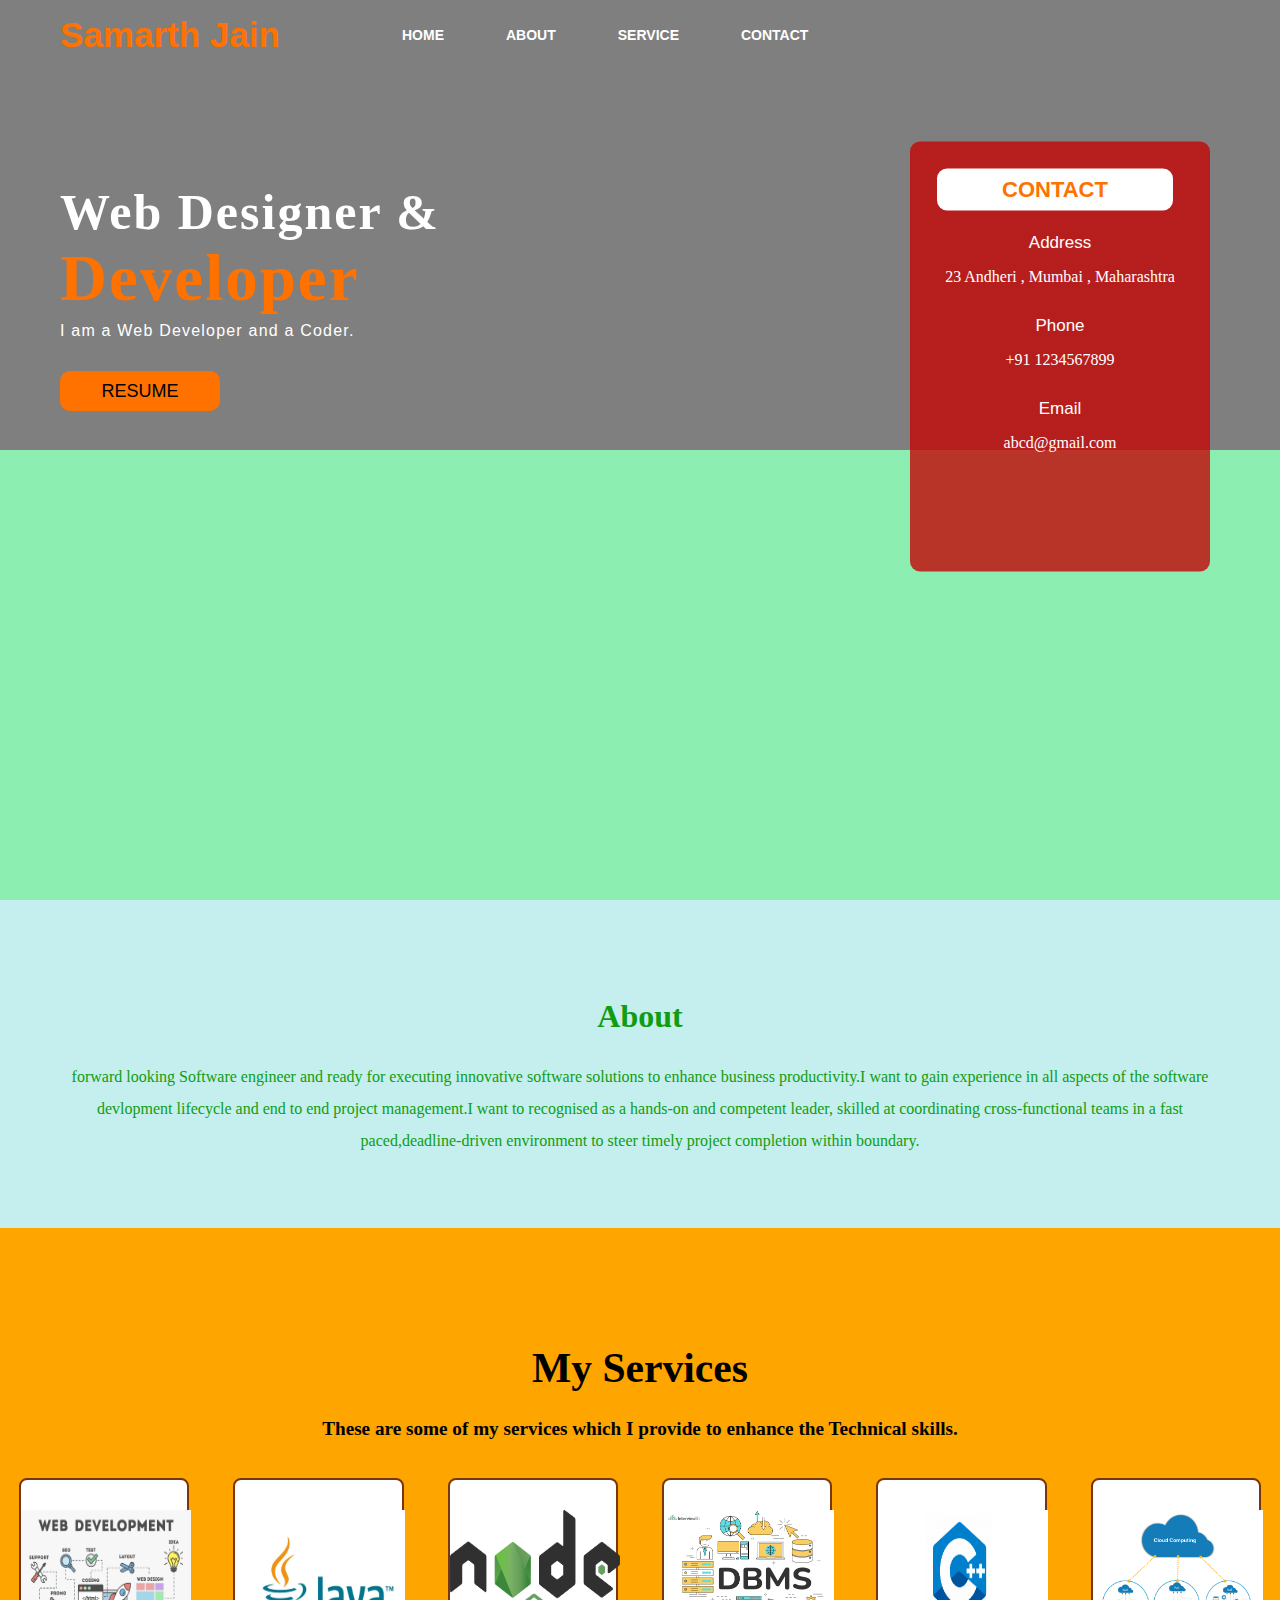
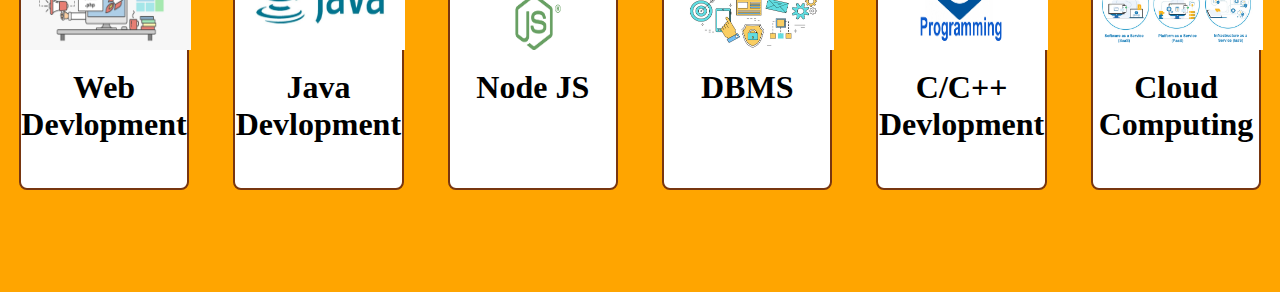
<file: Task 2/index.html>
<!DOCTYPE html>
<html lang="en">

<head>
    <title>Portfolio</title>
    <link rel="stylesheet" href="style.css">
</head>

<body>

    <div class="main" id="sectt2">
        <div class="navbar">
            <div class="icon">
                <h2 class="log">Samarth Jain</h2>
            </div>

            <div class="men">
                <ul>
                    <li><a href="#sectt2">HOME</a></li>
                    <li><a href="#sectt1">ABOUT</a></li>
                    <li><a href="#sectt3">SERVICE</a></li>
                    <li><a href="#sectt1">CONTACT</a></li>
                </ul>
            </div>

        </div>
        <div class="content">
            <h1>Web Designer & <br><span>Developer</span></h1>
            <p class="par">I am a Web Developer and a Coder.
            </p>

            <button class="cn"><a href="#">RESUME</a></button>

            <div class="form">
                <h2>CONTACT</h2>
                <p class="link">Address </p>
                <p class="liw">23 Andheri , Mumbai , Maharashtra</p>
                <p class="link"> Phone </p>
                <p class="liw">+91 1234567899</p>
                <p class="link">Email </p>
                <p class="liw">abcd@gmail.com</p>
            </div>
        </div>

    </div>
    </div>
    </div>
    <section class="sect bb" id="sectt1">
        <div class="flex">
            <div class="left flex flex-col justify-center padd bxx">
                <h1 class="margin1 textcenter">About</h1>
                <p class=" textcenter">forward looking Software engineer and ready for executing innovative software
                    solutions to enhance business productivity.I want to gain experience in all aspects of the software
                    devlopment lifecycle and end to end project management.I want to recognised
                    as a hands-on and competent leader, skilled at coordinating cross-functional teams in a fast
                    paced,deadline-driven environment to steer timely project completion within boundary.
                </p>
            </div>
        </div>
    </section>
    <section class="se bg2 " id="sectt3">
        <h1 class="textcenter margin2"> My Services</h1>
        <p class="margin2 highlighted">These are some of my services which I provide to enhance the Technical skills.

        </p>
        <div class="boxes flex justify-center">
            <div class="box">
                <img class="mimg" src="web.png">
                <h2>Web Devlopment</h2>
            </div>
            <div class="box">
                <img class="mimg" src="java.jpg">
                <h2>Java Devlopment</h2>
            </div>
            <div class="box">
                <img class="mimg" src="nodejs.png">
                <h2>Node JS</h2>
            </div>
            <div class="box">
                <img class="mimg" src="dbms.jpg">
                <h2>DBMS</h2>
            </div>
            <div class="box">
                <img class="mimg" src="cpp.png">
                <h2>C/C++ Devlopment</h2>
            </div>
            <div class="box">
                <img class="mimg" src="computing.png">
                <h2>Cloud Computing</h2>
            </div>
        </div>
    </section>
</body>

</html>
</file>
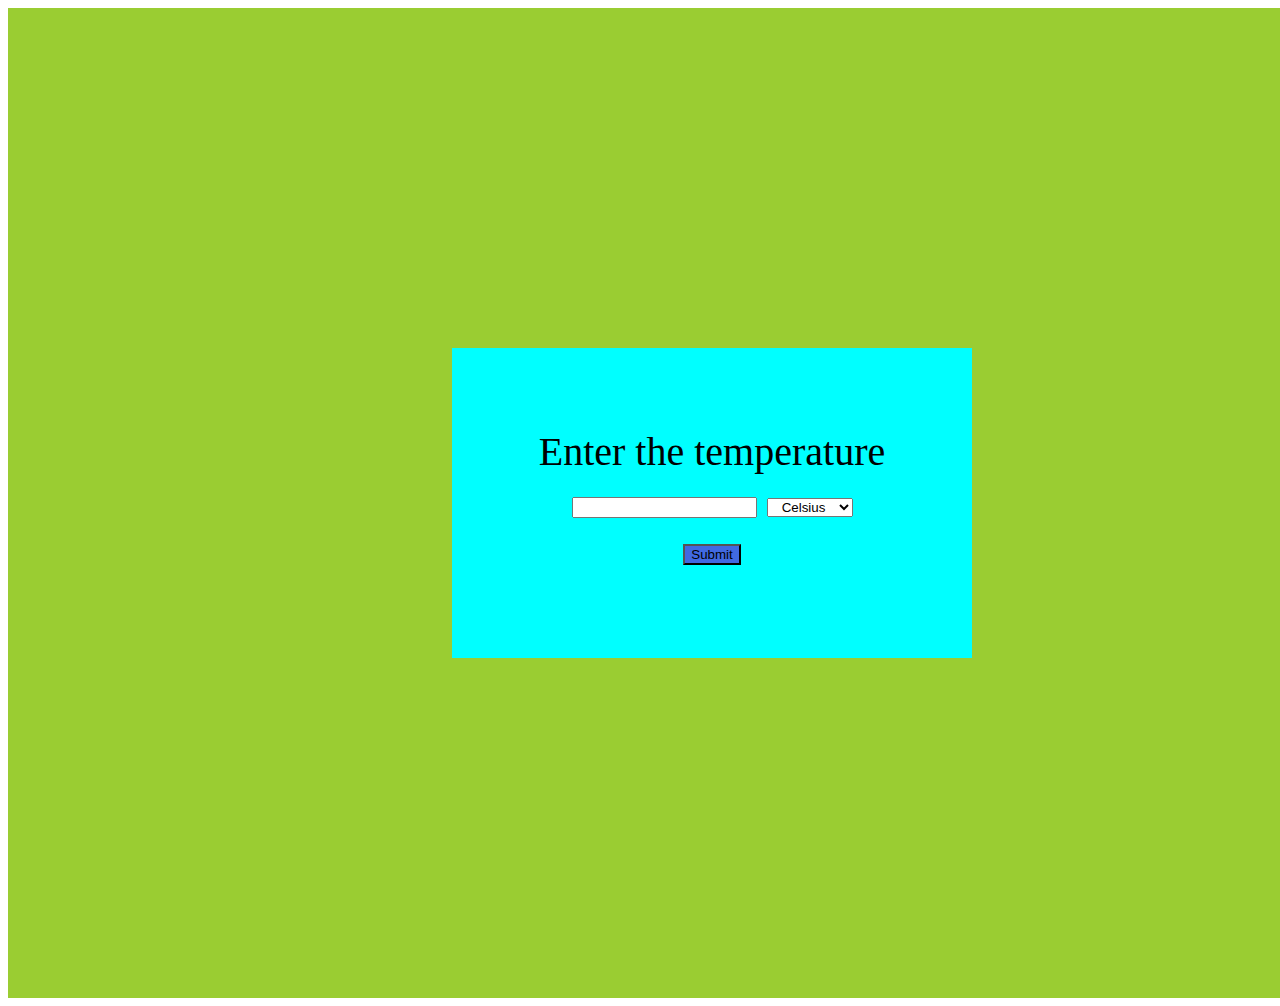
<file: Task 3/index.html>
<!DOCTYPE html>
<html lang="en">

<head>
    <meta charset="UTF-8">
    <meta http-equiv="X-UA-Compatible" content="IE=edge">
    <meta name="viewport" content="width=device-width, initial-scale=1.0">
    <link rel="stylesheet" href="style.css">
    <title>Temperature Converter</title>
</head>

<body>
    <div class="body">
        <div class="container">
            <form id="temppp" onsubmit="tempConv(); return false">
                <label for="te">Enter the temperature</label><br>
                <input type="number" id="num" name="num">
                <select name="tempDifference" id="tempDifference">
                    <option value="Celius"> Celsius</option>
                    <option value="Fahrenheit"> Fahrenheit</option>
                </select><br>
                <input type="submit" name="sub" id="sub"><br>
                <span id="resultCalculator"></span>
            </form>
        </div>
    </div>
</body>
<script src="index.js"></script>

</html>
</file>
<file: Task 2/style.css>
*{
    margin: 0;
    padding: 0;
}
html {
    scroll-behavior: smooth;
  }
.main{
    width: 100%;
    background: linear-gradient(to top, rgba(27, 219, 101, 0.5)50%,rgba(0,0,0,0.5)50%);
    background-position: center;
    background-size: cover;
    height: 100vh;
}

.navbar{
    width: 1200px;
    height: 75px;
    margin: auto;
}

.icon{
    width: 300px;
    float: left;
    height: 70px;
}

.log{
    color: #ff7200;
    font-size: 35px;
    font-family: Arial;
    padding-left: 20px;
    float: left;
    padding-top: 10px;
    margin-top: 5px
}

.men{
    width: 400px;
    float: left;
    height: 70px;
}

ul{
    float: left;
    display: flex;
    justify-content: center;
    align-items: center;
}

ul li{
    list-style: none;
    margin-left: 62px;
    margin-top: 27px;
    font-size: 14px;
}

ul li a{
    text-decoration: none;
    color: #fff;
    font-family: Arial;
    font-weight: bold;
    transition: 0.4s ease-in-out;
}

ul li a:hover{
    color: #ff7200;
}

.btn{
    width: 100px;
    height: 40px;
    background: #ff7200;
    border: 2px solid #ff7200;
    margin-top: 13px;
    color: #fff;
    font-size: 15px;
    border-bottom-right-radius: 5px;
    border-bottom-right-radius: 5px;
    transition: 0.2s ease;
    cursor: pointer;
}
.btn:hover{
    color: #000;
}

.btn:focus{
    outline: none;
}

.content{
    width: 1200px;
    height: auto;
    margin: auto;
    color: #fff;
    position: relative;
}

.content .par{
    padding-left: 20px;
    padding-bottom: 25px;
    font-family: Arial;
    letter-spacing: 1.2px;
    line-height: 30px;
}

.content h1{
    font-family: 'Times New Roman';
    font-size: 50px;
    padding-left: 20px;
    margin-top: 9%;
    letter-spacing: 2px;
}

.content .cn{
    width: 160px;
    height: 40px;
    background: #ff7200;
    border: none;
    margin-bottom: 10px;
    margin-left: 20px;
    font-size: 18px;
    border-radius: 10px;
    cursor: pointer;
    transition: .4s ease;
    
}

.content .cn a{
    text-decoration: none;
    color: #000;
    transition: .3s ease;
}

.cn:hover{
    background-color: #fff;
}

.content span{
    color: #ff7200;
    font-size: 65px
}

.form{
    width: 250px;
    height: 380px;
    background: linear-gradient(to top, rgba(196, 6, 6, 0.8)50%,rgba(196, 6, 6, 0.8)50%);
    position: absolute;
    top: -20px;
    left: 870px;
    transform: translate(0%,-5%);
    border-radius: 10px;
    padding: 25px;
}

.form h2{
    width: 220px;
    font-family: sans-serif;
    text-align: center;
    color: #ff7200;
    font-size: 22px;
    background-color: #fff;
    border-radius: 10px;
    margin: 2px;
    padding: 8px;
}

.btnn{
    width: 240px;
    height: 40px;
    background: #ff7200;
    border: none;
    margin-top: 30px;
    font-size: 18px;
    border-radius: 10px;
    cursor: pointer;
    color: #fff;
    transition: 0.4s ease;
}
.btnn:hover{
    background: #fff;
    color: #ff7200;
}
.btnn a{
    text-decoration: none;
    color: #000;
    font-weight: bold;
}
.form .link{
    font-family: Arial, Helvetica, sans-serif;
    font-size: 17px;
    padding-top: 20px;
    text-align: center;
}
.liw{
    padding-top: 15px;
    padding-bottom: 10px;
    text-align: center;
}

.sect{
    padding: 63px;
}

.bb{
    background-color: rgb(197, 238, 238);
}

.flex{
    display: flex;
}

.textcenter{
    text-align: center;
}
.justify-center{
    justify-content: center;
}

.flex-col{
    flex-direction: column;
}

.padd{
    padding-left: 13px;
    padding-right: 13px;
}
.bxx{
    font-size: 1rem;
    line-height: 2;
    color: #109d10;
    padding: 0.5rem 0;
    display: block;
    text-align: center;
}
.margin1{
    margin-top: 13px;
    margin-bottom: 13px;
}
.highlighted{
    font-size: 1.2rem;
    font-weight: bolder;
}
.cent{
    text-align: center;
}

.mimg{
    width: 170px;
    height: 140px;
}
.box{
    padding: 30px 0;
    margin: 12px 22px;
    min-width: 13vw;
    border: 2px solid rgb(120, 54, 16);
    border-radius: 8px;
    text-align: center;
    background-color: white;
}

.se{
    padding: 90px;
}

.se h1{
    font-size: 2.6rem;
}

.se p{
    padding: 0 8vw;
    text-align: center;
}

.bg2{
    background-color: orange;
}

.margin2{
    margin-top: 26px;
    margin-bottom: 26px;
}
.box ul{
    list-style-type: none;
}

.box h2{
    font-size: 2rem;
    padding: 15px 0;
}
.box ul li{
    margin: 12px 2px;
 }
</file>
<file: Task 3/style.css>
.container{
    background-color: aqua;
    border: none;
    padding: 80px;
    height: 150px;
    width: 360px;
    font-size: 40px;
    text-align: center;
}
.body{
    width: 110vw;
    height: 110vh;
    background-color: yellowgreen;
    display: grid;
    place-items: center;
}

#tempDifference{
    text-align: center;
}

#sub{
    text-align: center;
    background-color: royalblue;
}
</file>
